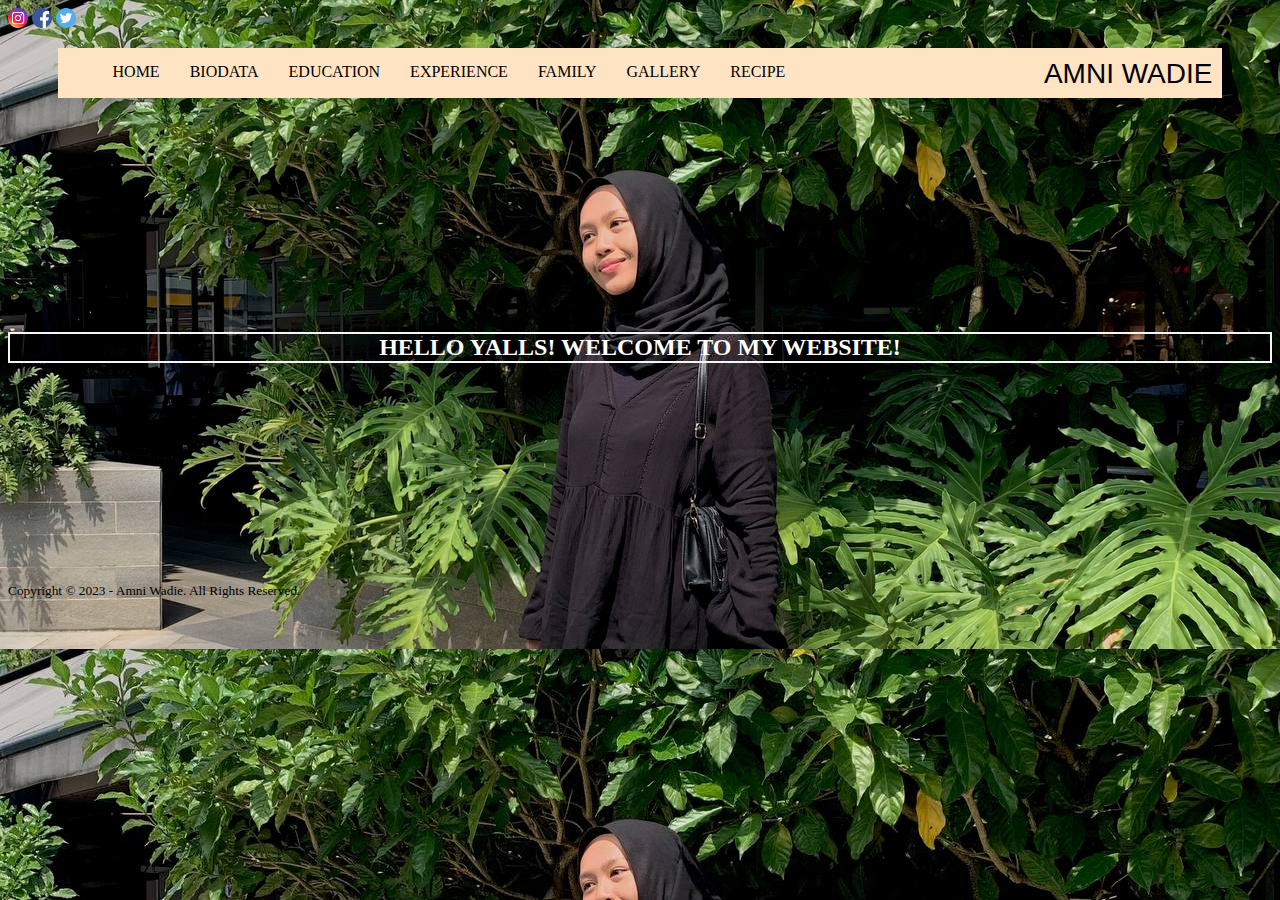
<file: index.html>
<!DOCTYPE html>
<html>
<head>
	<meta charset="utf-8">
	<meta name="viewport" content="width=device-width, initial-scale=1">
	<title>AMNI WADIE</title>
	<link rel="stylesheet" href="css/style2.css">

	<style>
		body
		{
			background-image: url(image/backg1.jpg);
		}
	</style>

</head>
<body>

	<a href="https://www.instagram.com"><img src="image/ig.png" style=" height: 20px;"></a>
	<a href="https://web.facebook.com/"><img src="image/fb.png" style=" height: 20px;"></a>
	<a href="https://twitter.com/"><img src="image/twitter.png" style=" height: 20px;"></a>

	<ul>
	<li><a href="index.html">HOME</a></li>
	<li><a href="biodata.html">BIODATA</a></li>
	<li><a href="education.html">EDUCATION</a></li>
	<li><a href="experience.html">EXPERIENCE</a></li>
	<li><a href="family.html">FAMILY</a></li>
	<li><a href="gallery.html">GALLERY</a></li>
	<li><a href="recipe.html">RECIPE</a></li>
	<li style="font-family: arial; float: right; font-size: 28px; text-align: center; padding: 10px; ">AMNI WADIE</li>
	</ul>
	
<br>
<br>
<br>
<br>
<br>
<br>
<br>
<br>
<br>
<br>
<br>

	<h2 style="border: 2px solid whitesmoke; color: white; text-align: center;">HELLO YALLS! WELCOME TO MY WEBSITE!</h2>
<br>
<br>
<br>
<br>
<br>
<br>
<br>
<br>
<br>
<br>
<br>

	<footer>
		<small>Copyright &copy; 2023 - Amni Wadie. All Rights Reserved.</small>
	</footer>

</body>
</html>
</file>
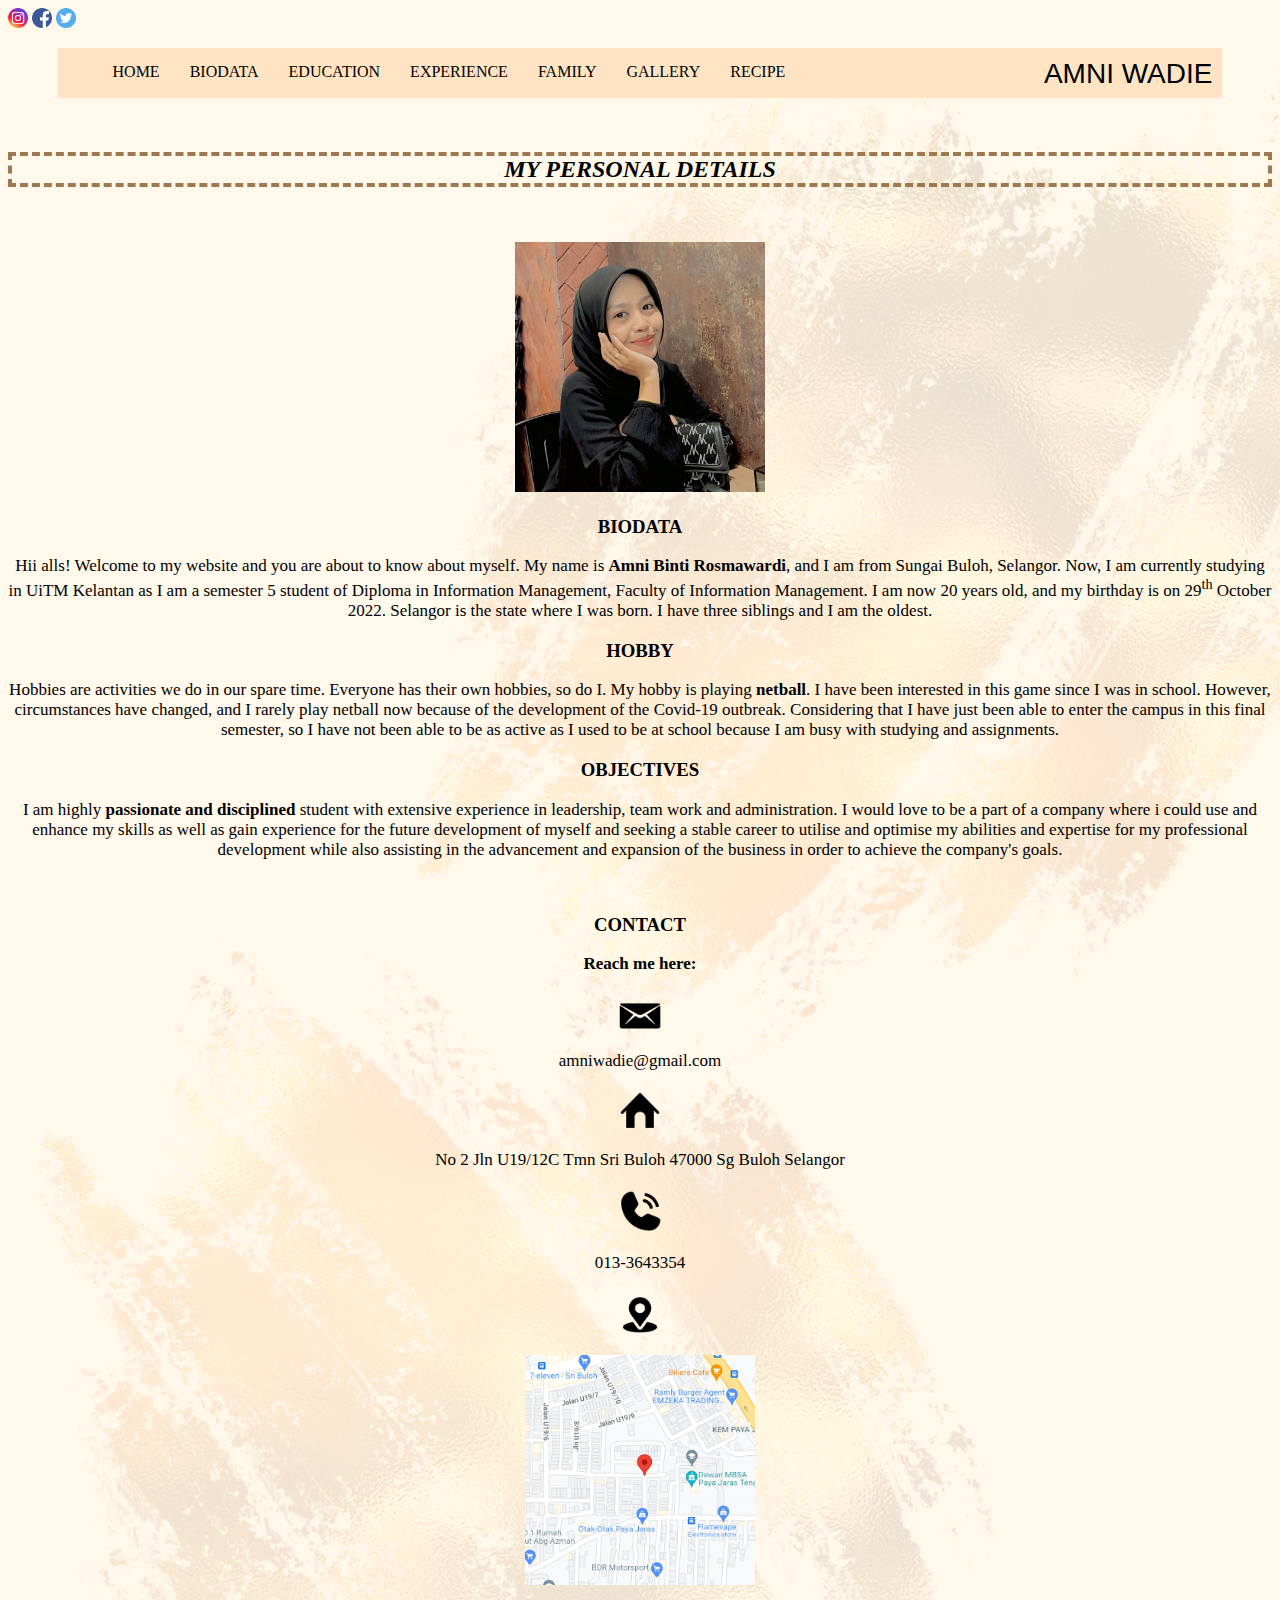
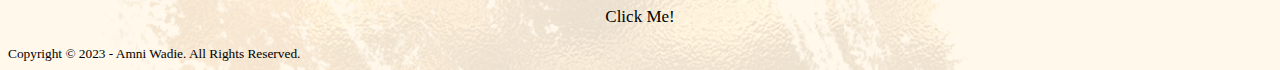
<file: biodata.html>
<!DOCTYPE html>
<html>
<head>
	<meta charset="utf-8">
	<meta name="viewport" content="width=device-width, initial-scale=1">
	<title>BIODATA</title>
	<link rel="stylesheet" href="css/style2.css">

	<style>
		body
		{
			background-image: url(image/backg2.png);
		}
	</style>

</head>
<body>


	<a href="https://www.instagram.com"><img src="image/ig.png" style=" height: 20px;"></a>
	<a href="https://web.facebook.com/"><img src="image/fb.png" style=" height: 20px;"></a>
	<a href="https://twitter.com/"><img src="image/twitter.png" style=" height: 20px;"></a>

	<ul>
	<li><a href="index.html">HOME</a></li>
	<li><a href="biodata.html">BIODATA</a></li>
	<li><a href="education.html">EDUCATION</a></li>
	<li><a href="experience.html">EXPERIENCE</a></li>
	<li><a href="family.html">FAMILY</a></li>
	<li><a href="gallery.html">GALLERY</a></li>
	<li><a href="recipe.html">RECIPE</a></li>
	<li style="font-family: arial; float: right; font-size: 28px; text-align: center; padding: 10px;">AMNI WADIE</li>
	</ul>

	<br>

		<h2 style="border: 4px dashed #9E7950;"><i>MY PERSONAL DETAILS</i></h2>

	<br>

	<p style="text-align: center;"><img src="image/me.jpg" width="250px"></p>

	<h3>BIODATA</h3>
	<p>Hii alls! Welcome to my website and you are about to know about myself. My name is <strong>Amni Binti Rosmawardi</strong>, and I am from Sungai Buloh, Selangor. Now, I am currently studying in UiTM Kelantan as I am a semester 5 student of Diploma in Information Management, Faculty of Information Management. I am now 20 years old, and my birthday is on 29<sup>th</sup> October 2022. Selangor is the state where I was born. I have three siblings and I am the oldest.</p>

	<h3>HOBBY</h3>
	<p>Hobbies are activities we do in our spare time. Everyone has their own hobbies, so do I. My hobby is playing <strong>netball</strong>. I have been interested in this game since I was in school. However, circumstances have changed, and I rarely play netball now because of the development of the Covid-19 outbreak. Considering that I have just been able to enter the campus in this final semester, so I have not been able to be as active as I used to be at school because I am busy with studying and assignments.</p>

	<h3>OBJECTIVES</h3>
	<p>I am highly <strong>passionate and disciplined</strong> student with extensive experience in leadership, team work and administration. I would love to be a part of a company where i could use and enhance my skills as well as gain experience for the future development of myself and seeking a stable career to utilise and optimise my abilities and expertise for my professional development while also assisting in the advancement and expansion of the business in order to achieve the company's goals.</p>

	<br>

	<h3>CONTACT</h3>
	<p><b>Reach me here:</b></p>

	<p style="text-align: center;"><abbr title="email"><img src="image/email.png" width="50px"></abbr></p>
	<p>amniwadie@gmail.com</p>

	<p style="text-align: center;"><abbr title="address"><img src="image/address.png" width="50px"></abbr></p>
	<p>No 2 Jln U19/12C Tmn Sri Buloh 47000 Sg Buloh Selangor</p>

	<p style="text-align: center;"><abbr title="phone number"><img src="image/phone.png" width="50px"></abbr></p>
	<p>013-3643354</p>

	<p style="text-align: center;"><abbr title="location"><img src="image/location.png" width="50px"></abbr></p>
	<a href="https://www.google.com.my/maps/place/2,+Jalan+U19%2F12c,+Taman+Seri+Buloh,+47000+Sungai+Buloh,+Selangor/@3.2013161,101.5424957,17z/data=!3m1!4b1!4m5!3m4!1s0x31cc455ce3e0058d:0x3910e311adf86368!8m2!3d3.2013107!4d101.5446844" target="blank"><p style="text-align: center;"><img src="image/map.png" width="230px"></a></p>
	<p>Click Me!</p>

	<footer>
		<small>Copyright &copy; 2023 - Amni Wadie. All Rights Reserved.</small>
	</footer>

</body>
</html>
</file>
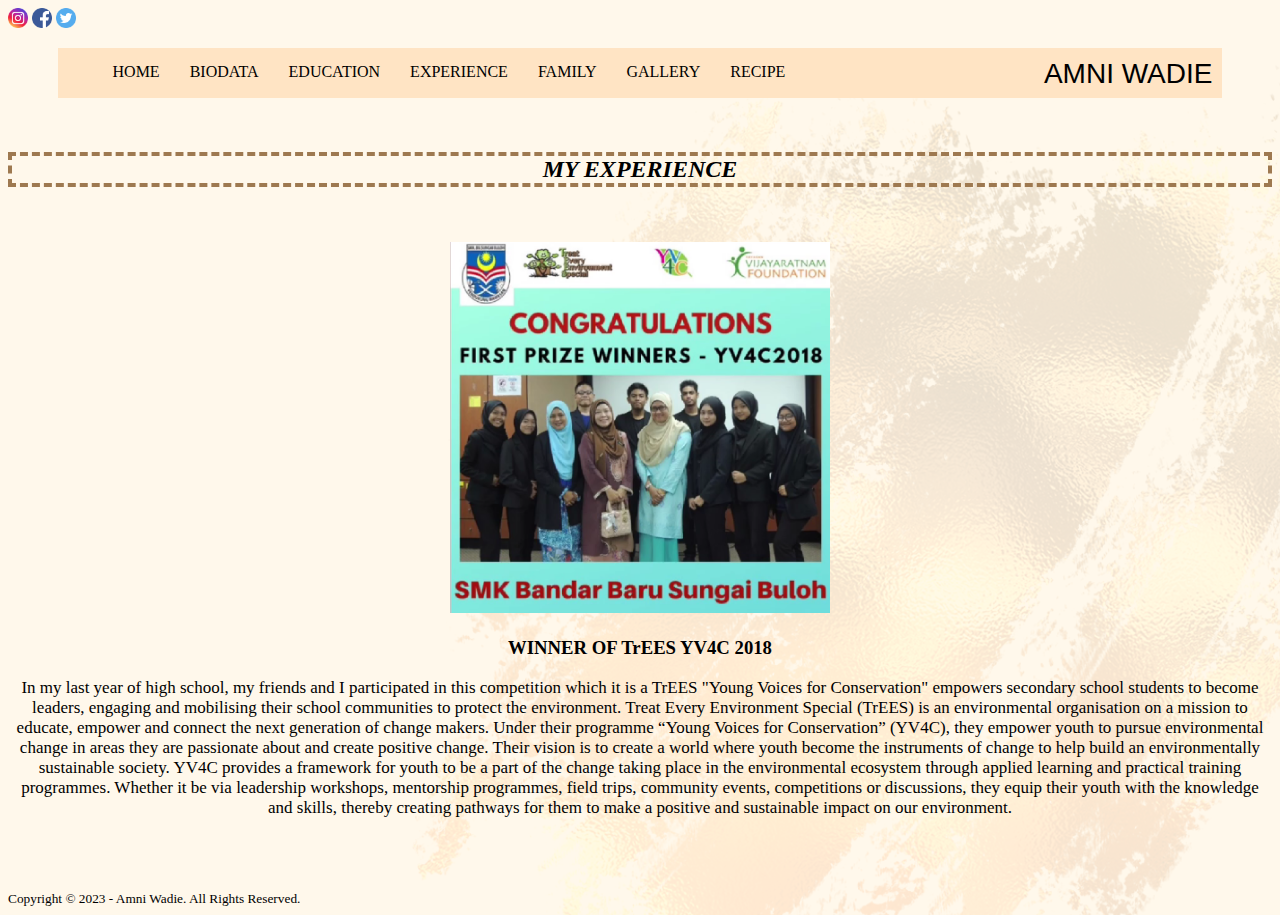
<file: experience.html>
<!DOCTYPE html>
<html>
<head>
	<meta charset="utf-8">
	<meta name="viewport" content="width=device-width, initial-scale=1">
	<title>EXPERIENCE</title>
	<link rel="stylesheet" href="css/style2.css">

	<style>
		body
		{
			background-image: url(image/backg2.png);
		}
	</style>

</head>
<body>

	<a href="https://www.instagram.com"><img src="image/ig.png" style=" height: 20px;"></a>
	<a href="https://web.facebook.com/"><img src="image/fb.png" style=" height: 20px;"></a>
	<a href="https://twitter.com/"><img src="image/twitter.png" style=" height: 20px;"></a>

	<ul>
	<li><a href="index.html">HOME</a></li>
	<li><a href="biodata.html">BIODATA</a></li>
	<li><a href="education.html">EDUCATION</a></li>
	<li><a href="experience.html">EXPERIENCE</a></li>
	<li><a href="family.html">FAMILY</a></li>
	<li><a href="gallery.html">GALLERY</a></li>
	<li><a href="recipe.html">RECIPE</a></li>
	<li style="font-family: arial; float: right; font-size: 28px; text-align: center; padding: 10px;">AMNI WADIE</li>
	</ul>

	<br>

		<h2 style="border: 4px dashed #9E7950;"><i>MY EXPERIENCE</i></h2>

	<br>

	<p style="text-align: center;"><img src="image/trees2.png" width="30%"></p>		
	<h3>WINNER OF TrEES YV4C 2018</h3>
	<p>In my last year of high school, my friends and I participated in this competition which it is a TrEES "Young Voices for Conservation" empowers secondary school students to become leaders, engaging and mobilising their school communities to protect the environment. Treat Every Environment Special (TrEES) is an environmental organisation on a mission to educate, empower and connect the next generation of change makers. Under their programme “Young Voices for Conservation” (YV4C), they empower youth to pursue environmental change in areas they are passionate about and create positive change. Their vision is to create a world where youth become the instruments of change to help build an environmentally sustainable society. 
	YV4C provides a framework for youth to be a part of the change taking place in the environmental ecosystem through applied learning and practical training programmes. Whether it be via leadership workshops, mentorship programmes, field trips, community events, competitions or discussions, they equip their youth with the knowledge and skills, thereby creating pathways for them to make a positive and sustainable impact on our environment.</p>

	<br>
	<br>
	<br>

	<footer>
		<small>Copyright &copy; 2023 - Amni Wadie. All Rights Reserved.</small>
	</footer>

</body>
</html>
</file>
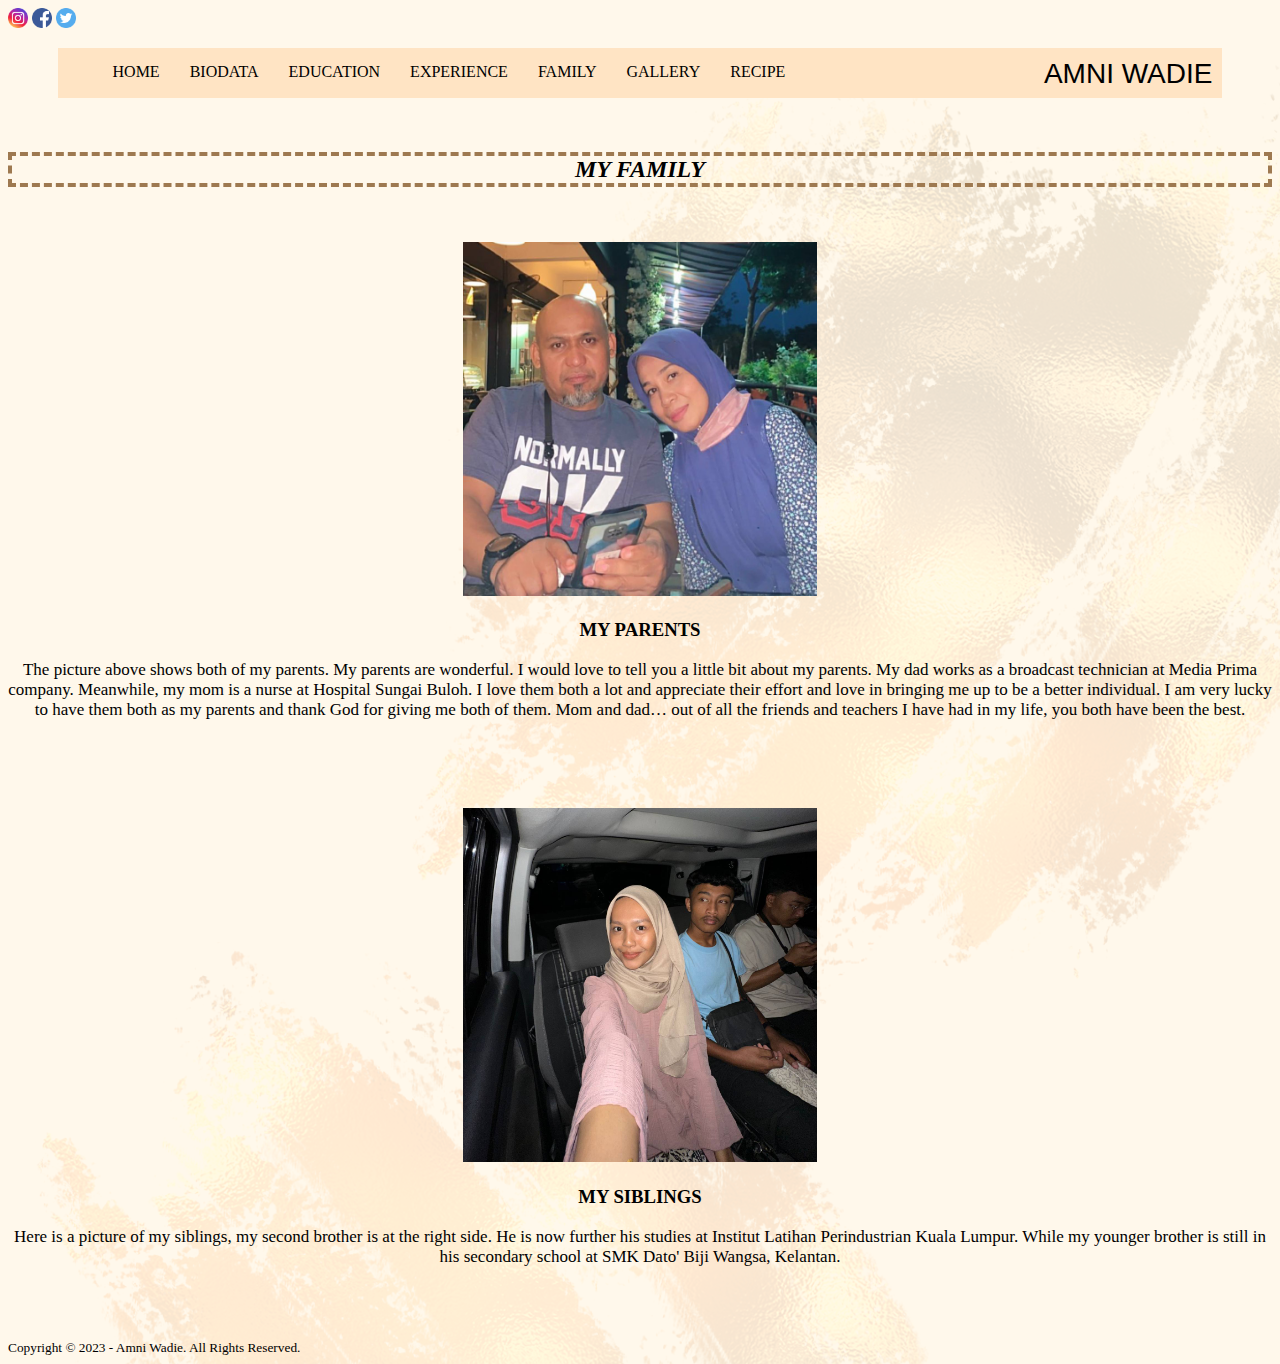
<file: family.html>
<!DOCTYPE html>
<html>
<head>
	<meta charset="utf-8">
	<meta name="viewport" content="width=device-width, initial-scale=1">
	<title>FAMILY</title>
	<link rel="stylesheet" href="css/style2.css">

	<style>
		body
		{
			background-image: url(image/backg2.png);
		}
	</style>
</head>
<body>

	<a href="https://www.instagram.com"><img src="image/ig.png" style=" height: 20px;"></a>
	<a href="https://web.facebook.com/"><img src="image/fb.png" style=" height: 20px;"></a>
	<a href="https://twitter.com/"><img src="image/twitter.png" style=" height: 20px;"></a>

	<ul>
	<li><a href="index.html">HOME</a></li>
	<li><a href="biodata.html">BIODATA</a></li>
	<li><a href="education.html">EDUCATION</a></li>
	<li><a href="experience.html">EXPERIENCE</a></li>
	<li><a href="family.html">FAMILY</a></li>
	<li><a href="gallery.html">GALLERY</a></li>
	<li><a href="recipe.html">RECIPE</a></li>
	<li style="font-family: arial; float: right; font-size: 28px; text-align: center; padding: 10px;">AMNI WADIE</li>
	</ul>

	<br>

		<h2 style="border: 4px dashed #9E7950;"><i>MY FAMILY</i></h2>

	<br>

	<p style="text-align: center;"><img src="image/ibupapa.jpg" width="28%"></p>
	<h3>MY PARENTS</h3>
		<p>The picture above shows both of my parents. My parents are wonderful. I would love to tell you a little bit about my parents. My dad works as a broadcast technician at Media Prima company. Meanwhile, my mom is a nurse at Hospital Sungai Buloh. I love them both a lot and appreciate their effort and love in bringing me up to be a better individual. I am very lucky to have them both as my parents and thank God for giving me both of them. Mom and dad… out of all the friends and teachers I have had in my life, you both have been the best.</p>

	<br>
	<br>
	<br>

	<p style="text-align: center;"><img src="image/sibs.jpg" width="28%"></p>
	<h3>MY SIBLINGS</h3>
		<p>Here is a picture of my siblings, my second brother is at the right side. He is now further his studies at Institut Latihan Perindustrian Kuala Lumpur. While my younger brother is still in his secondary school at SMK Dato' Biji Wangsa, Kelantan.</p>
	
	<br>
	<br>
	<br>


	<footer>
		<small>Copyright &copy; 2023 - Amni Wadie. All Rights Reserved.</small>
	</footer>

</body>
</html>
</file>
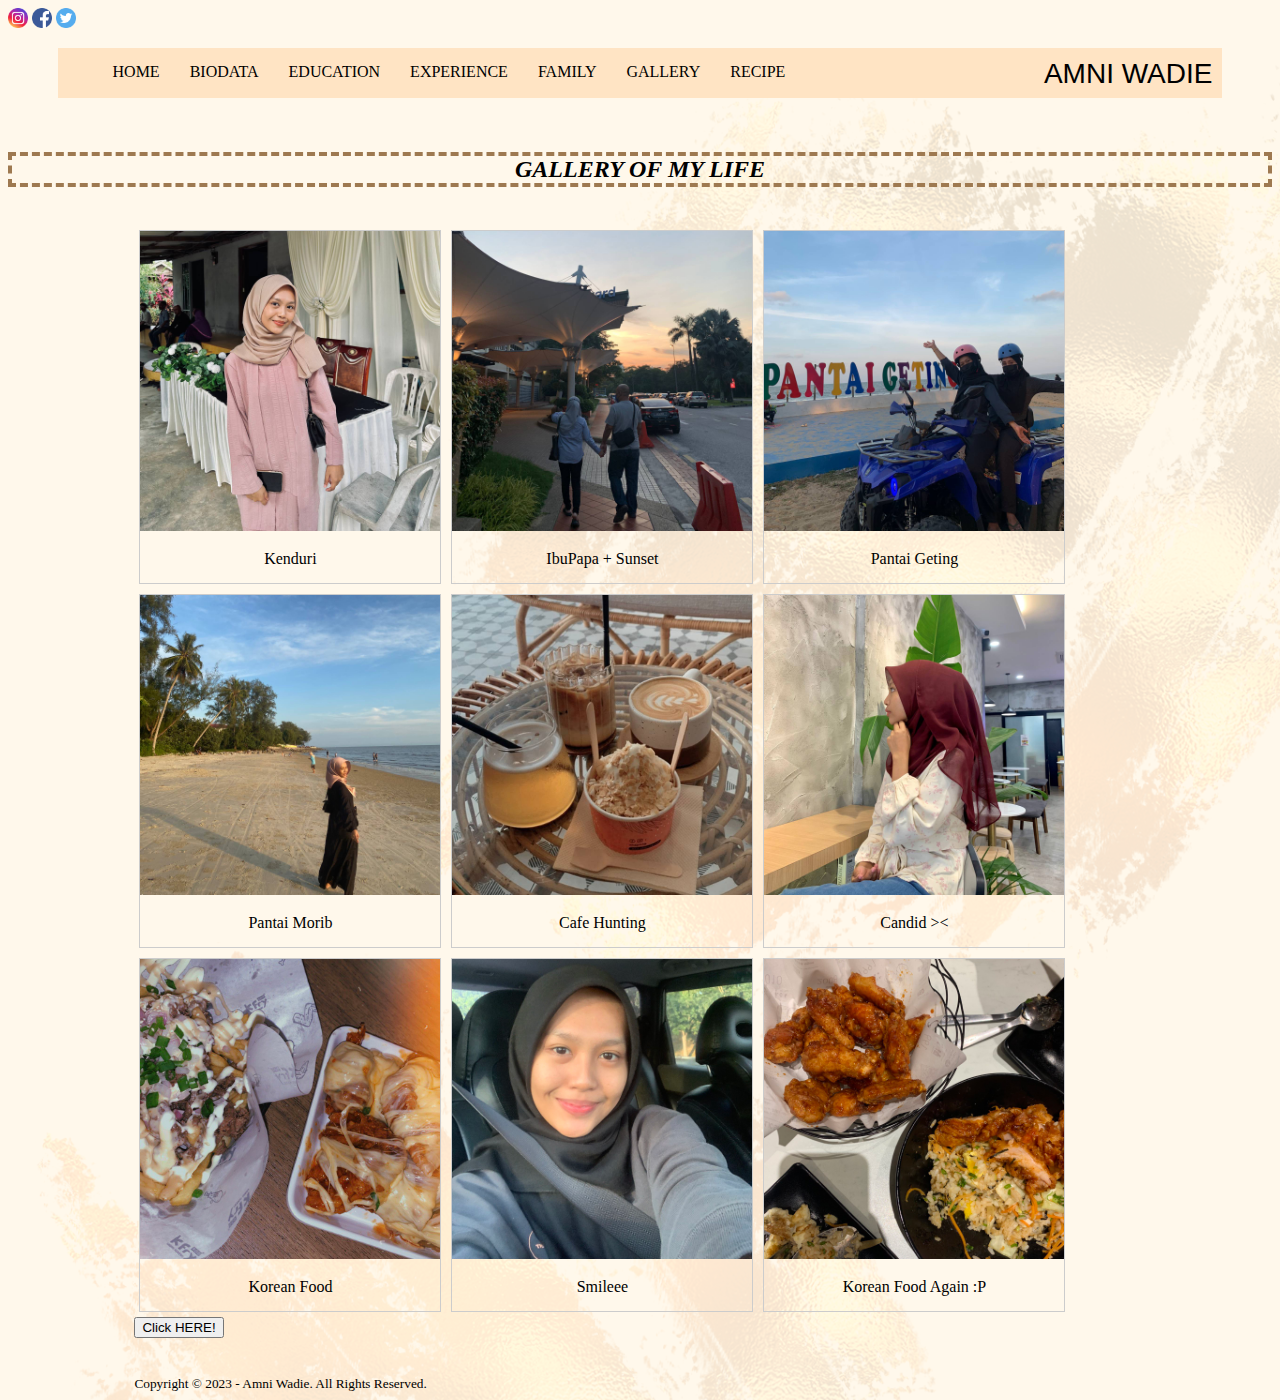
<file: gallery.html>
<!DOCTYPE html>
<html>
<head>
	<meta charset="utf-8">
	<meta name="viewport" content="width=device-width, initial-scale=1">
	<title>GALLERY</title>
	<link rel="stylesheet" href="css/style2.css">

	<style>
		body
		{
			background-image: url(image/backg2.png);
		}
	</style>
</head>
<body>

	<a href="https://www.instagram.com"><img src="image/ig.png" style=" height: 20px;"></a>
	<a href="https://web.facebook.com/"><img src="image/fb.png" style=" height: 20px;"></a>
	<a href="https://twitter.com/"><img src="image/twitter.png" style=" height: 20px;"></a>

	<ul>
	<li><a href="index.html">HOME</a></li>
	<li><a href="biodata.html">BIODATA</a></li>
	<li><a href="education.html">EDUCATION</a></li>
	<li><a href="experience.html">EXPERIENCE</a></li>
	<li><a href="family.html">FAMILY</a></li>
	<li><a href="gallery.html">GALLERY</a></li>
	<li><a href="recipe.html">RECIPE</a></li>
	<li style="font-family: arial; float: right; font-size: 28px; text-align: center; padding: 10px;">AMNI WADIE</li>
	</ul>

	<br>

		<h2 style="border: 4px dashed #9E7950;"><i>GALLERY OF MY LIFE</i></h2>

	<br>


<section class="biodata">
	<div class ="container">
		<div class="gallery">
			<img src="image/kenduri.jpg">
			<div class="desc">Kenduri</div>
	</div> 

	<div class="gallery">
			<img src="image/sunset.jpg">
			<div class="desc">IbuPapa + Sunset</div>
	</div> 

	<div class="gallery">
			<img src="image/geting.jpg">
			<div class="desc">Pantai Geting</div>
	</div> 

	<div class="gallery">
			<img src="image/pantai.jpg">
			<div class="desc">Pantai Morib</div>
	</div> 

	<div class="gallery">
			<img src="image/cafe.jpg">
			<div class="desc">Cafe Hunting</div>
	</div>

	<div class="gallery">
			<img src="image/candid.jpg">
			<div class="desc">Candid ><</div>
	</div>

	<div class="gallery">
			<img src="image/kfry.jpg">
			<div class="desc">Korean Food</div>
	</div>

	<div class="gallery">
			<img src="image/me2.jpg">
			<div class="desc">Smileee</div>
	</div>

	<div class="gallery">
			<img src="image/kyochon.jpg">
			<div class="desc">Korean Food Again :P</div>
	</div><br>

	<br>
	<br>
	<br>
	<br>
	<br>

	
	<button onclick="myAlertBox()">Click HERE!</button>

	<script>
		function myAlertBox()
		{
			alert("“Don’t limit yourself.\nMany people limit themselves to what they think they can do.\nYou can go as far as your mind lets you.\nWhat you believe, remember, you can achieve.”")
		}
	</script>

	<br>
	<br>
	<br>

	<footer>
		<small>Copyright &copy; 2023 - Amni Wadie. All Rights Reserved.</small>
	</footer>


</body>
</html>
</file>
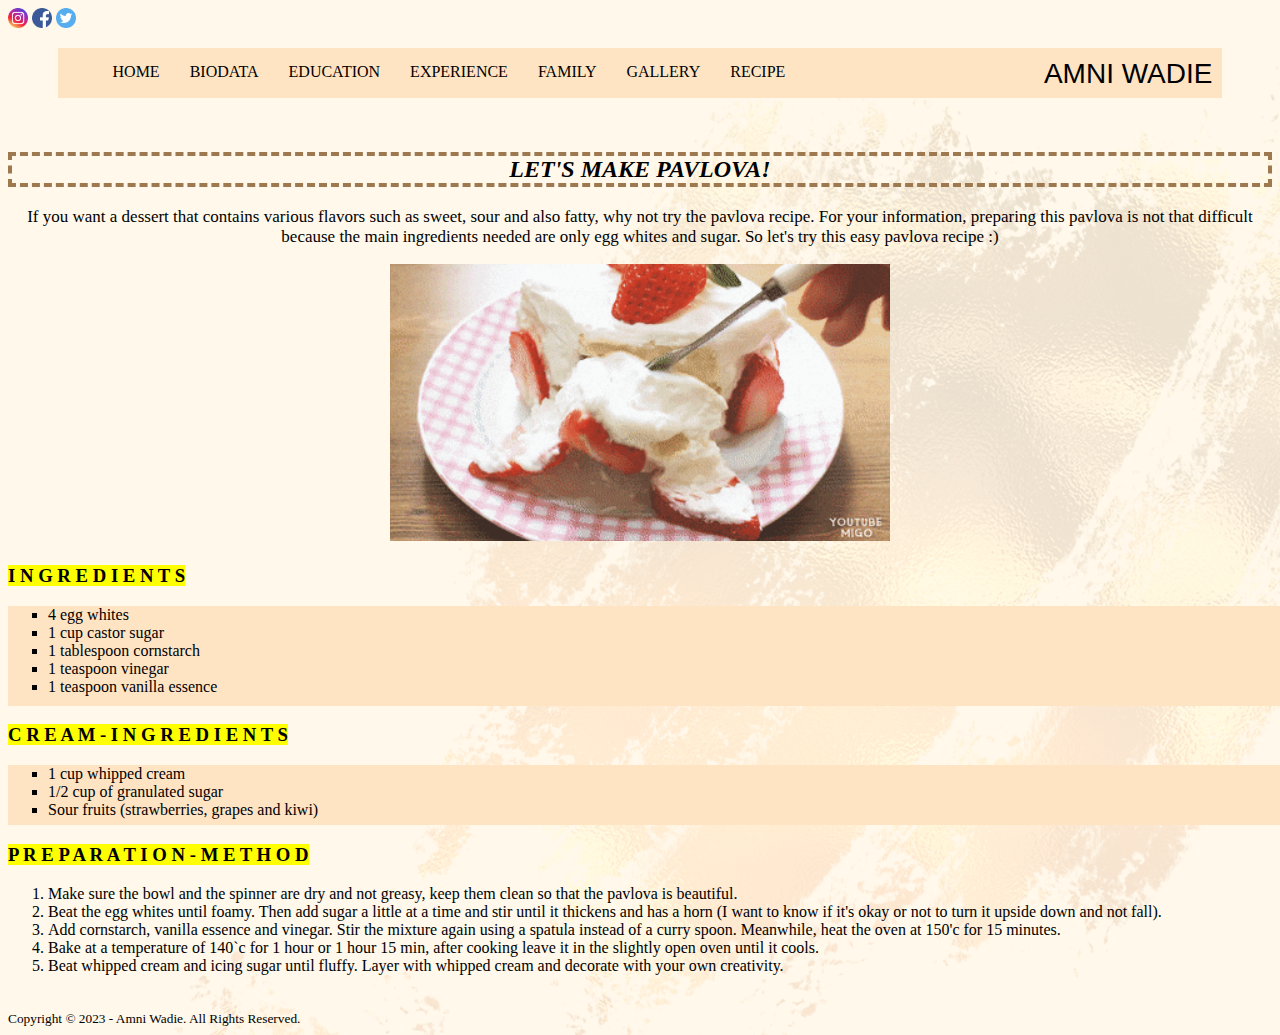
<file: recipe.html>
<!DOCTYPE html>
<html>
<head>
	<meta charset="utf-8">
	<meta name="viewport" content="width=device-width, initial-scale=1">
	<title>RECIPE</title>
	<link rel="stylesheet" href="css/style2.css">

	<style>
		body
		{
			background-image: url(image/backg2.png);
		}

		h3
		{
			text-align: left;
		}
	</style>
</head>
<body>

	<a href="https://www.instagram.com"><img src="image/ig.png" style=" height: 20px;"></a>
	<a href="https://web.facebook.com/"><img src="image/fb.png" style=" height: 20px;"></a>
	<a href="https://twitter.com/"><img src="image/twitter.png" style=" height: 20px;"></a>

	<ul>
	<li><a href="index.html">HOME</a></li>
	<li><a href="biodata.html">BIODATA</a></li>
	<li><a href="education.html">EDUCATION</a></li>
	<li><a href="experience.html">EXPERIENCE</a></li>
	<li><a href="family.html">FAMILY</a></li>
	<li><a href="gallery.html">GALLERY</a></li>
	<li><a href="recipe.html">RECIPE</a></li>
	<li style="font-family: arial; float: right; font-size: 28px; text-align: center; padding: 10px;">AMNI WADIE</li>
	</ul>

	<br>

		<h2 style="border: 4px dashed #9E7950;"><i>LET'S MAKE PAVLOVA!</i></h2>

	<p>If you want a dessert that contains various flavors such as sweet, sour and also fatty, why not try the pavlova recipe. For your information, preparing this pavlova is not that difficult because the main ingredients needed are only egg whites and sugar. So let's try this easy pavlova recipe :)</p>

	<p style="text-align: center;"><img src="image/pavlova.gif" width="500px"></p>

	<h3><mark>I N G R E D I E N T S</mark></h3>

	<ul style="list-style-type: square; width: 100%; height: 100px; font-family: calibri;">
	<li>4 egg whites</li><br>
	<li>1 cup castor sugar</li><br>
	<li>1 tablespoon cornstarch</li><br>
	<li>1 teaspoon vinegar</li><br>
	<li>1 teaspoon vanilla essence</li>
	</ul>

	<h3><mark>C R E A M - I N G R E D I E N T S</mark></h3>

	<ul style="list-style-type: square; width: 100%; height: 60px; font-family: calibri;">
		<li>1 cup whipped cream</li><br>
		<li>1/2 cup of granulated sugar</li><br>
		<li>Sour fruits (strawberries, grapes and kiwi)</li>
	</ul>

	<h3><mark>P R E P A R A T I O N - M E T H O D</mark></h3>

	<ol>
		<li style="font-family: calibri;">Make sure the bowl and the spinner are dry and not greasy, keep them clean so that the pavlova is beautiful.</li>
		<li style="font-family: calibri;">Beat the egg whites until foamy. Then add sugar a little at a time and stir until it thickens and has a horn (I want to know if it's okay or not to turn it upside down and not fall).</li>
		<li style="font-family: calibri;">Add cornstarch, vanilla essence and vinegar. Stir the mixture again using a spatula instead of a curry spoon. Meanwhile, heat the oven at 150'c for 15 minutes.</li>
		<li style="font-family: calibri;">Bake at a temperature of 140`c for 1 hour or 1 hour 15 min, after cooking leave it in the slightly open oven until it cools.</li>
		<li style="font-family: calibri;">Beat whipped cream and icing sugar until fluffy. Layer with whipped cream and decorate with your own creativity.</li><br>
	</ol><br><br>
	<br>
	<br>
	<br>

	<footer>
		<small>Copyright &copy; 2023 - Amni Wadie. All Rights Reserved.</small>
	</footer>

</body>
</html>
</file>
<file: css/style2.css>
ul
{
	list-style-type: none;
	margin-left: auto;
	margin-right: auto;
	padding: 200px, 200px;
	overflow: hidden;
	background-color: bisque;
	width: 89%;
	height: 50px;
	font-family: cambria;
}

li
{
	float: left;
}

li a 
{
	display: block;
	color: black;
	text-align: center;
	padding: 15px;
	text-decoration: none;
}

li a:hover
{
	background-color: #F6CD82;
}

h2
{
	font-family: cambria;
	text-align: center;
}

h3
{
	font-family: cambria;
	text-align: center;
}

p
{
	font-family: calibri;
	text-align: center;
	font-size: 17px;
}

.container
{
	width: 80%;
	margin: 0 auto;
}

.gallery 
{
	margin: 5px;
	border: 1px solid #ccc;
	float: left;
	width: 300px;
}

.gallery img 
{
	width: 100%;
	height: auto;
}

.desc 
{
	padding: 15px;
	text-align: center;
}
</file>
